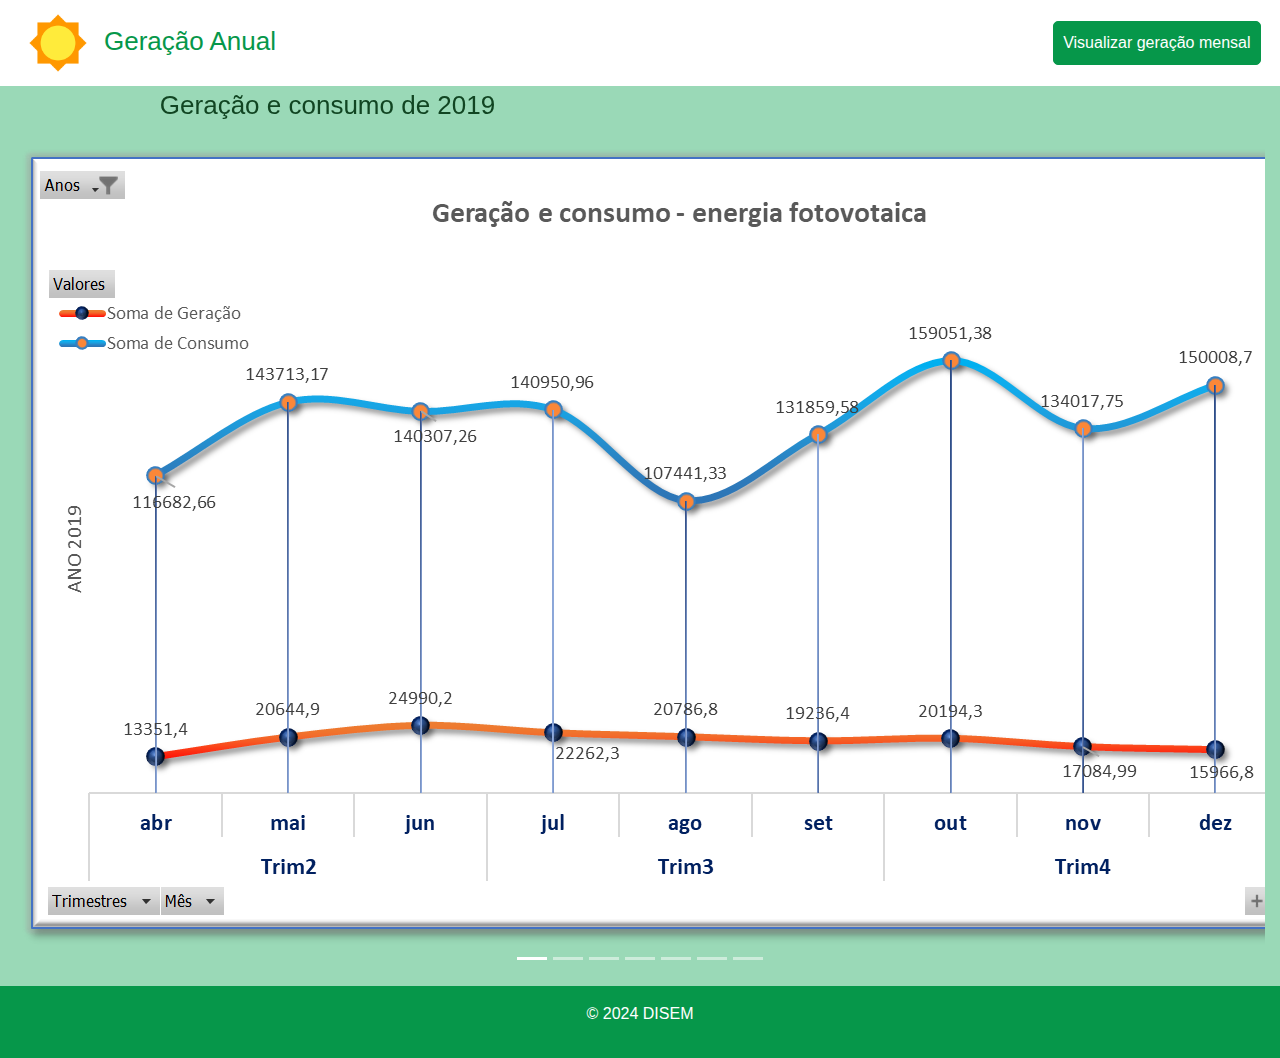
<file: index.html>
<!DOCTYPE html>
<html lang="pt-BR">

<head>
    <meta charset="UTF-8">
    <meta http-equiv="X-UA-Compatible" content="IE=edge">
    <meta name="viewport" content="width=device-width, initial-scale=1.0">
    <link rel="stylesheet" href="./styles.css">
    <link href="https://stackpath.bootstrapcdn.com/bootstrap/4.5.2/css/bootstrap.min.css" rel="stylesheet">
    <script src="https://code.jquery.com/jquery-3.5.1.slim.min.js"></script>
    <script src="https://cdn.jsdelivr.net/npm/@popperjs/core@2.5.2/dist/umd/popper.min.js"></script>
    <script src="https://stackpath.bootstrapcdn.com/bootstrap/4.5.2/js/bootstrap.min.js"></script>
    <title>Geração</title>
</head>

<body>
    <div class="container-fluid master">
        <header class="cabecalho row">
            <div class="gera-anu col-md-6 col-12 d-flex align-items-center">
                <img src="./img/icons8-sun-240.png" alt="" class="sun-img">
                <p class="titulo ml-2">Geração Anual</p>
            </div>
            <div class="gera-men col-md-6 col-12 d-flex justify-content-end align-items-center">
                <a class="link" href="./mensal.html">Visualizar geração mensal</a>
            </div>
        </header>
        <div class="principal row justify-content-center align-items-center">
            <div id="carouselExampleIndicators" class="carousel slide col-12" data-ride="carousel">
                <ol class="carousel-indicators">
                    <li data-target="#carouselExampleIndicators" data-slide-to="0" class="active"></li>
                    <li data-target="#carouselExampleIndicators" data-slide-to="1"></li>
                    <li data-target="#carouselExampleIndicators" data-slide-to="2"></li>
                    <li data-target="#carouselExampleIndicators" data-slide-to="3"></li>
                    <li data-target="#carouselExampleIndicators" data-slide-to="4"></li>
                    <li data-target="#carouselExampleIndicators" data-slide-to="5"></li>
                    <li data-target="#carouselExampleIndicators" data-slide-to="6"></li>
                </ol>
                <div class="carousel-inner">
                    <div class="carousel-item active">
                        <p class="subtitulo">Geração e consumo de 2019</p>
                        <img src="./img/2019..png" class="d-block w-90" alt="Imagem 1">
                    </div>
                    <div class="carousel-item">
                        <p class="subtitulo">Geração e consumo de 2020</p>
                        <img src="./img/2020.png" class="d-block w-90" alt="Imagem 2">
                    </div>
                    <div class="carousel-item">
                        <p class="subtitulo">Geração e consumo de 2021</p>
                        <img src="./img/2021.png" class="d-block w-90" alt="Imagem 3">
                    </div>
                    <div class="carousel-item">
                        <p class="subtitulo">Geração e consumo de 2022</p>
                        <img src="./img/2022.png" class="d-block w-90" alt="Imagem 4">
                    </div>
                    <div class="carousel-item">
                        <p class="subtitulo">Geração e consumo de 2023</p>
                        <img src="./img/2023.png" class="d-block w-90" alt="Imagem 5">
                    </div>
                    <div class="carousel-item">
                        <p class="subtitulo">Geração e consumo de 2024</p>
                        <img src="./img/20024.png" class="d-block w-90" alt="Imagem 6">
                    </div>
                </div>
                <a class="carousel-control-prev" href="#carouselExampleIndicators" role="button" data-slide="prev">
                    <span class="carousel-control-prev-icon" aria-hidden="true"></span>
                    <span class="sr-only">Anterior</span>
                </a>
                <a class="carousel-control-next" href="#carouselExampleIndicators" role="button" data-slide="next">
                    <span class="carousel-control-next-icon" aria-hidden="true"></span>
                    <span class="sr-only">Próximo</span>
                </a>
            </div>
        </div>
    </div>
    <footer class="footer">
        <p>&copy; 2024 DISEM</p>
    </footer>
</body>

</html>
</file>
<file: styles.css>
@import url('https://fonts.cdnfonts.com/css/rawline');

* {
  margin: 0;
  padding: 0;
  box-sizing: border-box;
  text-decoration: none;
}

body {
    font-size: 100%;
    font-family: 'Rawline', sans-serif;
}

.cabecalho {
    display: flex;
    flex-wrap: wrap;
    align-items: center;
    justify-content: space-between;
    padding: 0.5vh;
    box-shadow: 5px 2px 5px rgba(157, 156, 156, 0.41);
}

.principal {
    display: flex;
    flex-direction: column;
    align-items: center;
    justify-content: center;
    height: 100vh;
    text-align: center;
    margin-top: 0;
    background-color: #9ad9b7;
}

.sun-img {
    max-width: 8.5vh;
}

.titulo {
    color: #06974a;
    font-size: 26px;
    font-weight: 400;
    padding-top: 1.5vh;
}

.gera-anu {
    display: flex;
    align-items: center;
}

.gera-men {
    display: flex;
    justify-content: flex-end;
    align-items: center;
}

.link {
    border: 1px solid #06974a;
    background-color: #06974a;
    color: #ffffff;
    padding: 1vh;
    border-radius: 5px;
}

.link:hover {
    background-color: #b7e9cf;
    color: #06974a;
    outline: none;
}

.carousel-item {
  transition: opacity 1s ease-in-out;
  max-width: 50%;
  height: auto;/* Reduzido de 100% para 90% */
  margin: 0;
}


.subtitulo {
    font-size: 26px;
    color: #114522;
    font-weight: 400;
}

footer {
    color: #ffffff;
    background-color: #06974a;
    padding: 1rem;
    text-align: center;
    width: 100%;
}

@media (max-width: 768px) {
    .cabecalho {
        flex-direction: column;
        text-align: center;
    }

    .gera-anu,
    .gera-men {
        padding-left: 0;
        padding-right: 0;
        justify-content: center;
        margin-bottom: 1rem;
    }

}
</file>
